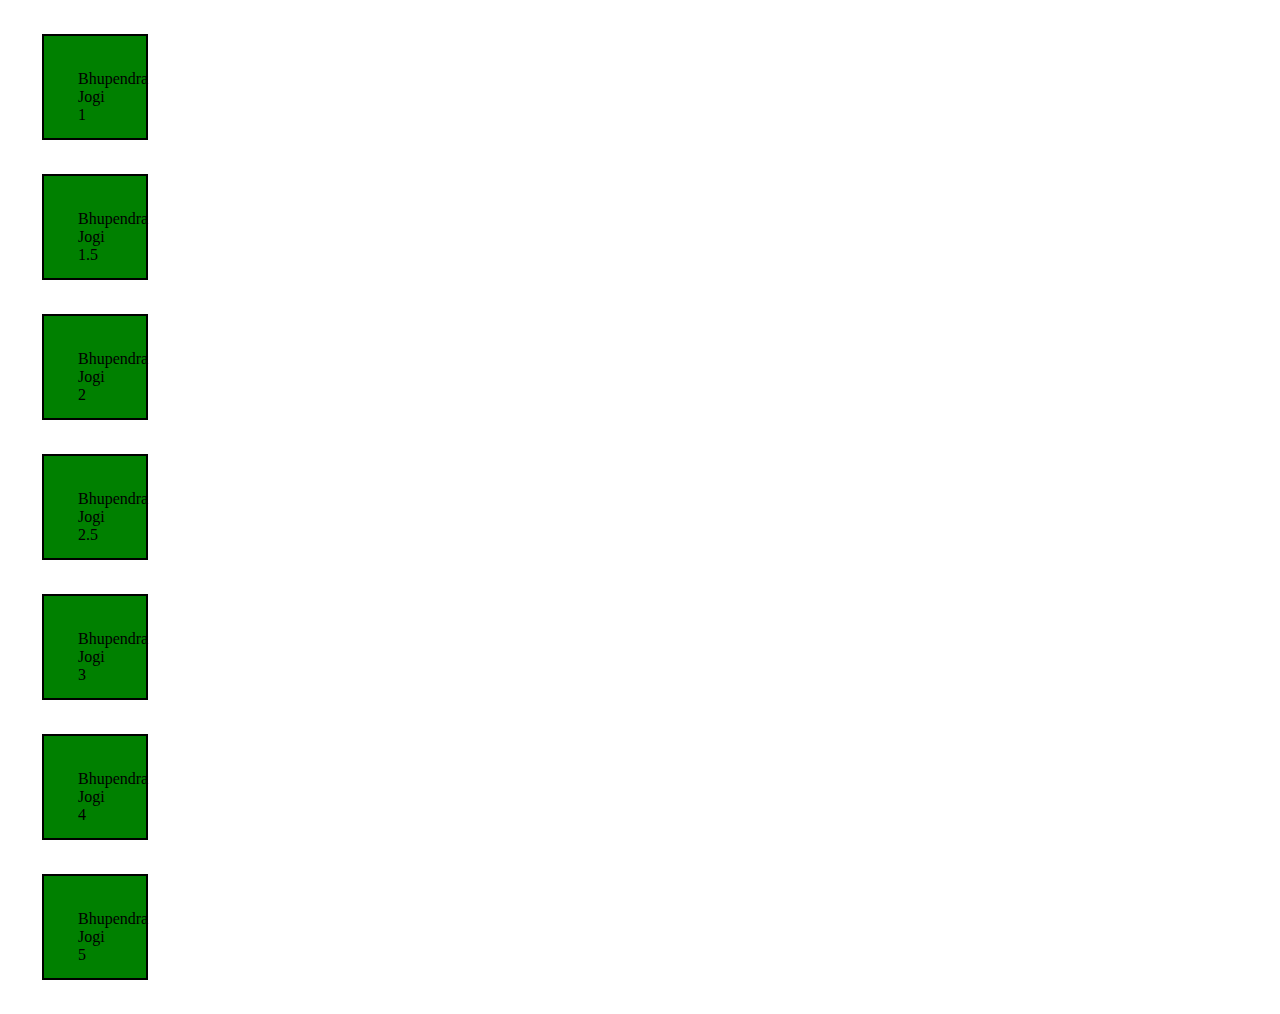
<file: JavaScripts-practice/dom-event-etc/index.html>
<!DOCTYPE html>
<html lang="en">
<head>
    <meta charset="UTF-8">
    <meta name="viewport" content="width=device-width, initial-scale=1.0">
    <title>Document</title>
    <style>
        .box{
            height: 34px;
            width: 34px;
            margin: 34px;
            padding: 34px;
            border: 2px solid black;
        }
    </style>
</head>
<body>
    <div class="container">
        <div class="box">Bhupendra Jogi 1 </div>
        <div class="box">Bhupendra Jogi 1.5 </div>
        <div class="box">Bhupendra Jogi 2</div>
        <div id="redbox" class="box">Bhupendra Jogi 2.5</div>
        <div class="box">Bhupendra Jogi 3</div>
        <div class="box">Bhupendra Jogi 4</div>
        <div class="box">Bhupendra Jogi 5</div>
    </div>

    <script src="script.js"></script>
</body>
</html>
</file>
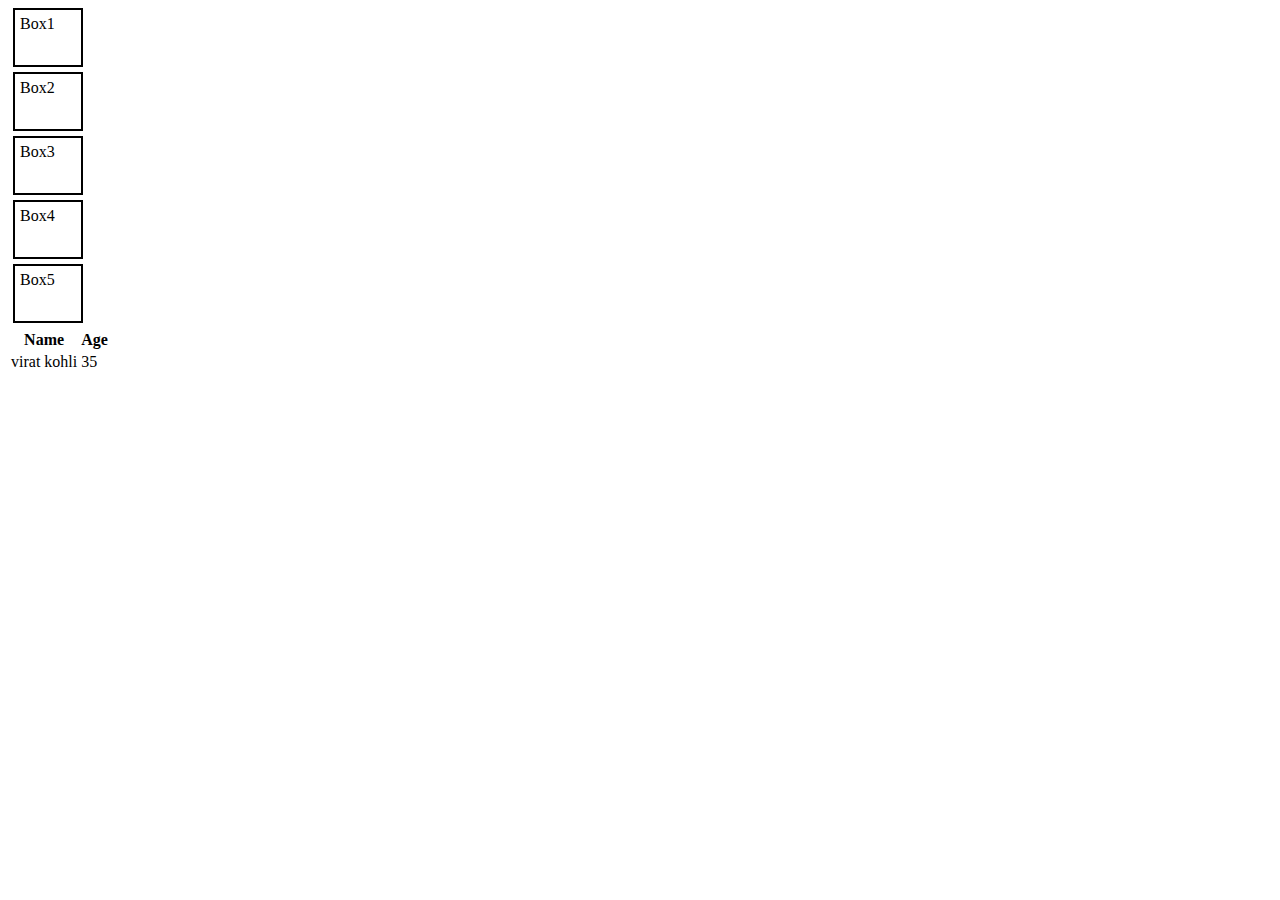
<file: JavaScripts-practice/dom-parent,children/index.html>
<!DOCTYPE html>
<html lang="en">
<head>
    <meta charset="UTF-8">
    <meta name="viewport" content="width=device-width, initial-scale=1.0">
    <title>Document</title>
    <style>
        .box{
            height: 45px;
            width: 56px;
            border: 2px solid black;
            margin: 5px;
            padding: 5px;
        }
    </style>
</head>
<body>
    <div class="container">
        <!-- this is me  -->
        <div class="box">Box1</div>
        <div class="box">Box2</div>
        <div class="box">Box3</div>
        <div class="box">Box4</div>
        <div class="box">Box5</div>
    </div>
    
    <table>
        <tr>
          <th>Name</th>
          <th>Age</th>
        </tr>
        <tr>
          <td>virat kohli</td>
          <td>35</td>
        </tr>
      </table>
      
    <script src="script.js"></script>
</body>
</html>
</file>
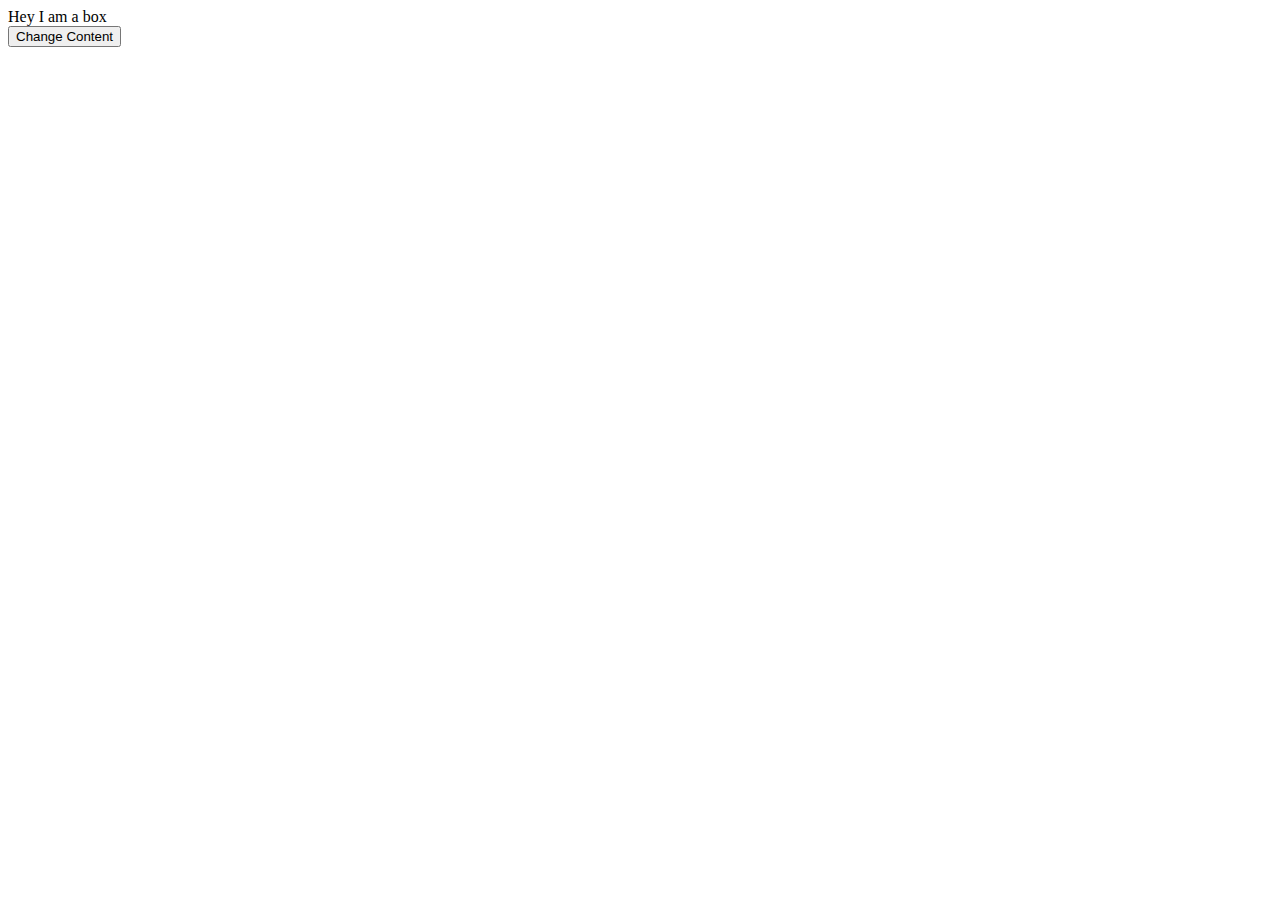
<file: JavaScripts-practice/events js/index.html>
<!DOCTYPE html>
<html lang="en">
<head>
    <meta charset="UTF-8">
    <meta name="viewport" content="width=device-width, initial-scale=1.0">
    <title>Document</title>
</head>
<body>
    <div class="container">
        <div class="box">Hey I am a box</div>
    </div>
    <button id="btn">Change Content</button>
    <script src="script.js"></script>
</body>
</html>
</file>
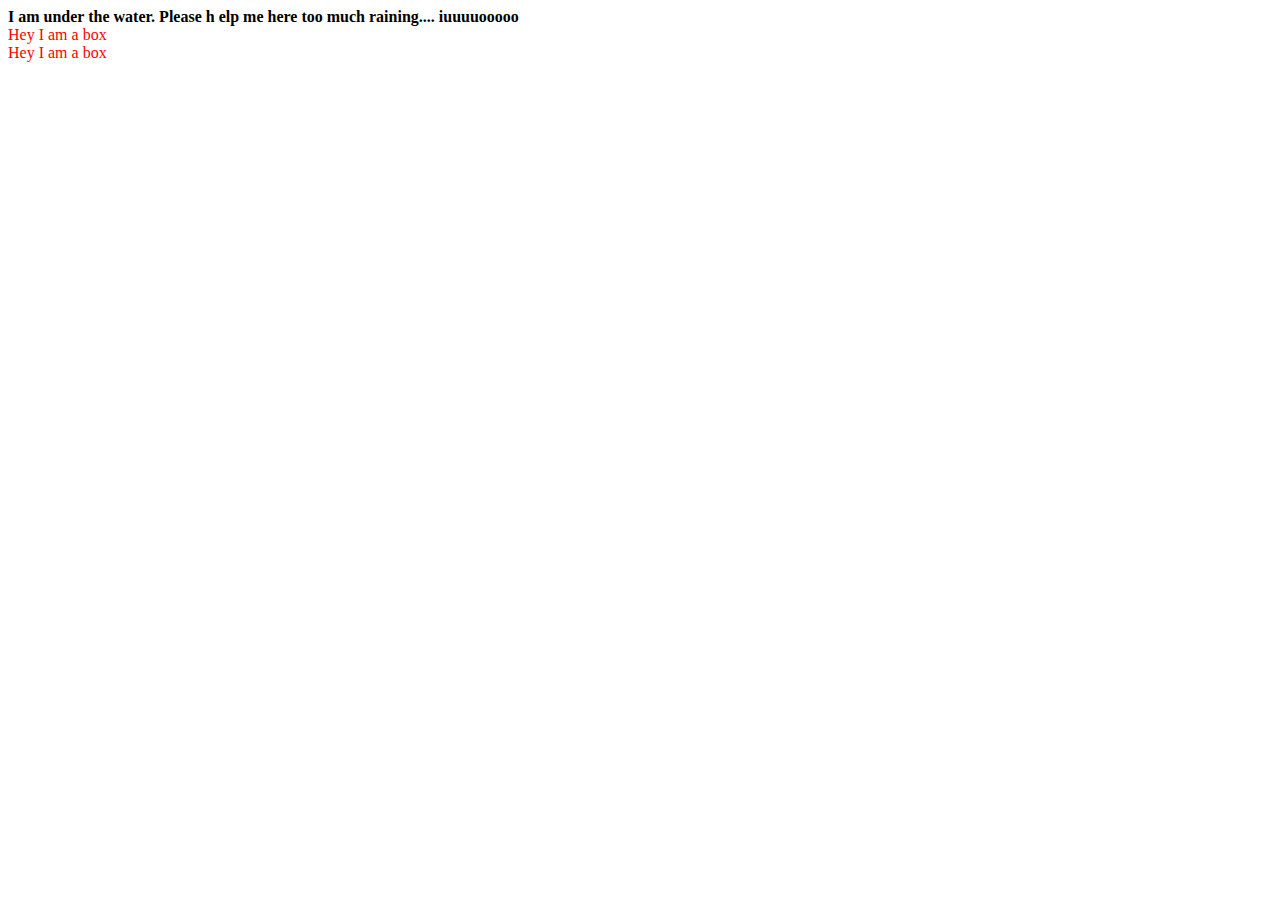
<file: JavaScripts-practice/inserting and deleting dom/index.html>
<!DOCTYPE html>
<html lang="en">

<head>
    <meta charset="UTF-8">
    <meta name="viewport" content="width=device-width, initial-scale=1.0">
    <title>Document</title>
    <style>
        .red{
            color: red;
        }
    </style>
</head>

<body>
    <div class="container red bg-green">
        <div class="box" style="display: flex;" data-createdby="harry" data-conceptby="rohan" >Hey I am a box</div>
        <div class="box">Hey I am a box</div>
        <script>
            // let div = document.createElement("div");
            // div.innerHTML = "I have been inserted <b>by harry</b>"
            // div.setAttribute("class", "created");
            // document.querySelector(".container").before(div);
            let cont = document.querySelector(".container")
            cont.insertAdjacentHTML("beforebegin", "<b> I am under the water. Please h elp me here too much raining.... iuuuuooooo</b>")
        </script>
    </div>
</body>

</html>
</file>
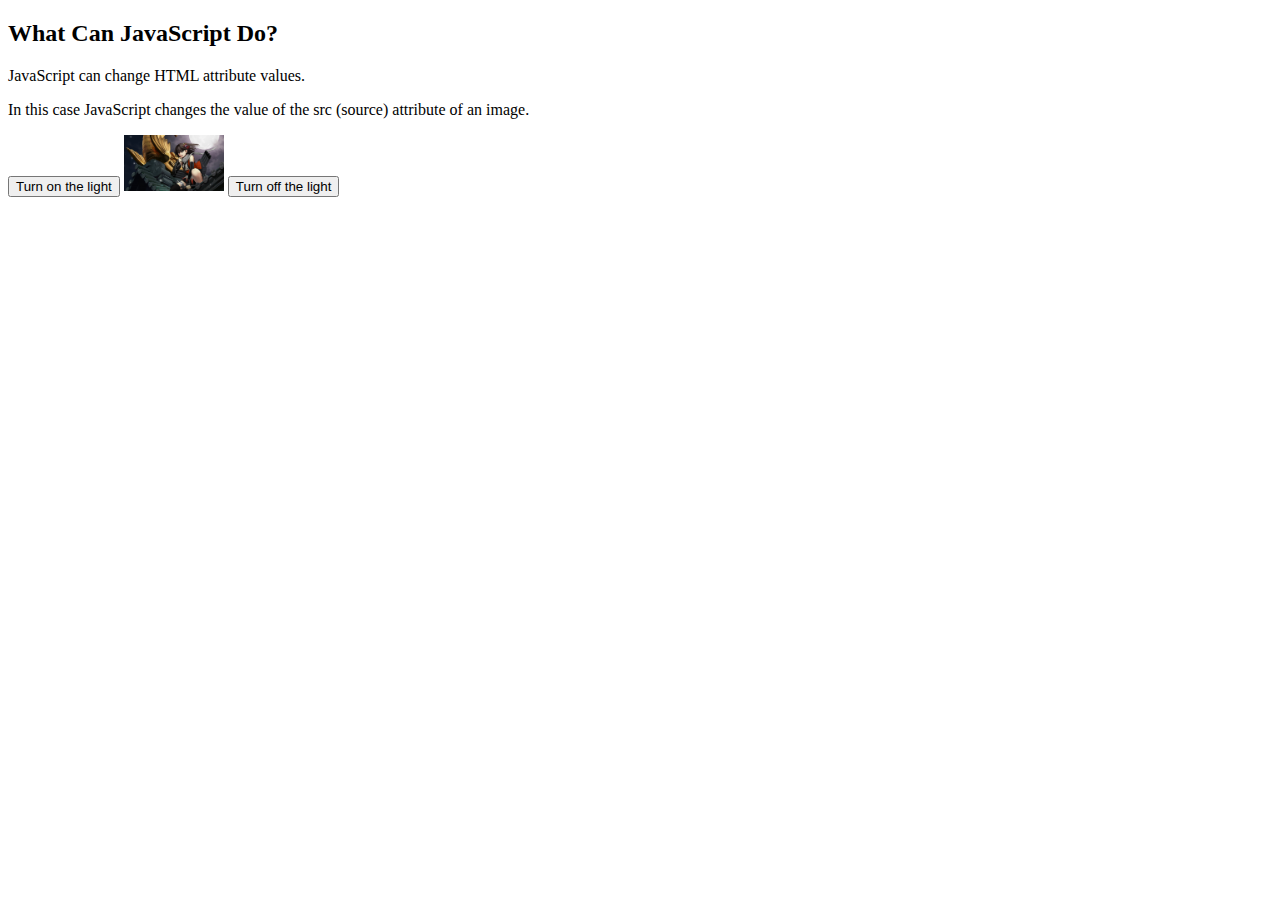
<file: JavaScripts-practice/js-p3/index.html>
<!DOCTYPE html>
<html>
<body>

<h2>What Can JavaScript Do?</h2>

<p>JavaScript can change HTML attribute values.</p>

<p>In this case JavaScript changes the value of the src (source) attribute of an image.</p>

<button onclick="document.getElementById('myImage').src='img/1117441.jpg'">Turn on the light</button>

<img id="myImage" src="img/1117441.jpg" style="width:100px">

<button onclick="document.getElementById('myImage').src='img/wp7860830-women-gaming-wallpapers.jpg'">Turn off the light</button>

</body>
</html>
</file>
